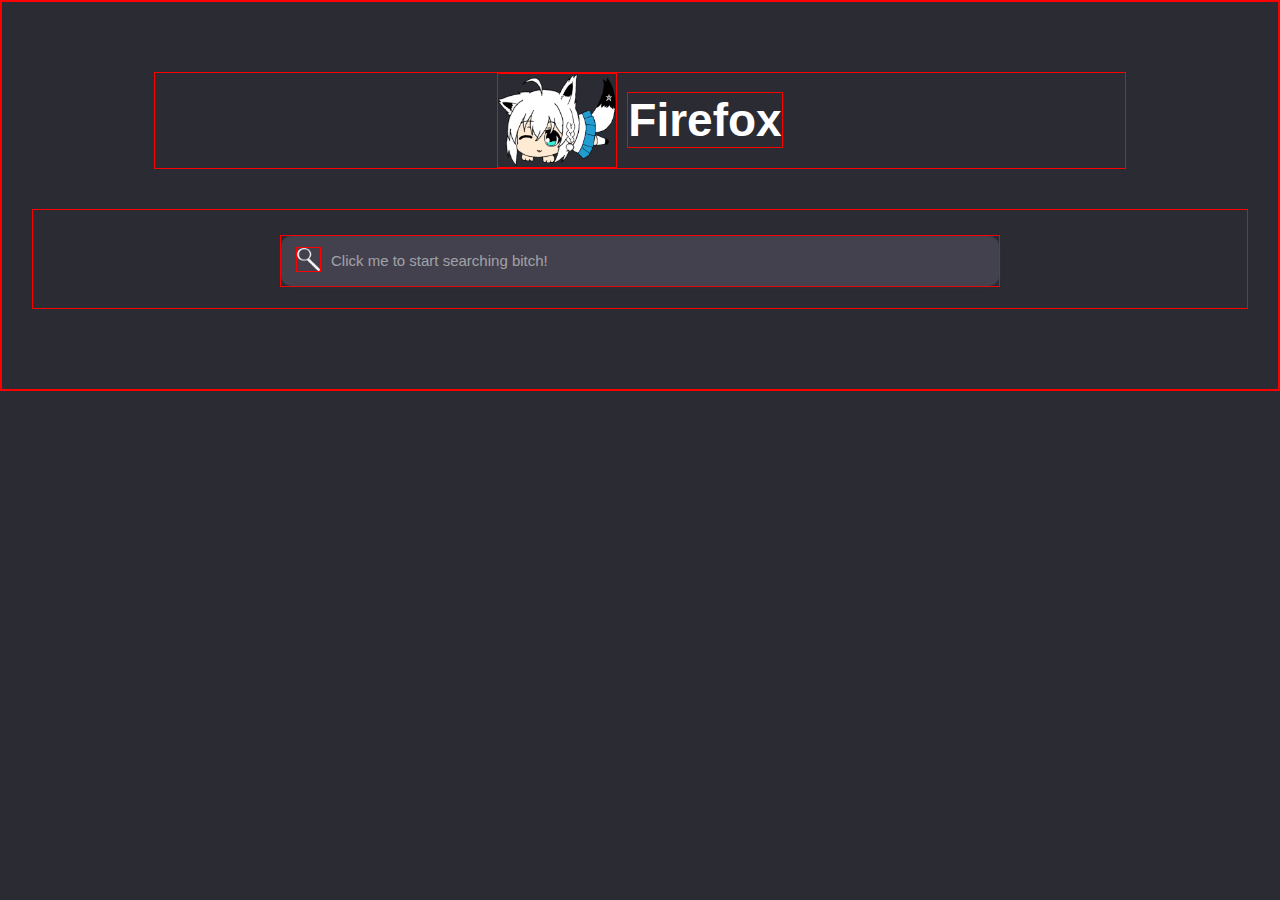
<file: Custom-Firefox-NewTab/index.html>
<!DOCTYPE html>
<html>
<head>
    <meta 
        charset="utf-8">
    <meta 
        name="viewport" 
        content="width=device-width, initial-scale=1">
    
    <title> 

        New Tab 

    </title>

    <link 
        rel="stylesheet" 
        type="text/css" 
        href="css/style.css">
    <link
        rel="shortcut icon"
        href="images/Firefox-Shirakami-Fubuki.png">
</head>

<body>
    <section 
        class="logo-and-brand">
        
        <img
            class="firefox-logo"
            src="images/Firefox-Shirakami-Fubuki.png"
            alt="There should be a logo here. Where the fuck is it? [firefox-logo.svg]">
        
        <h1 
            class="Firefox-Title">

            Firefox

        </h1>
    </section>

    <section 
        class="search-wrapper">

        <form 
            action="https://www.duckduckgo.com/" 
            method="get">

            <img
                class="search-bar-logo"
                src="images/magnifying-glass.png"
                alt="There should be a logo here. Where the fuck is it? [search-bar-logo.svg]">

            <input
                autocomplete="off"
                class="searchbar"
                type="text"
                name="q"
                placeholder="Click me to start searching bitch!">

        </form>

    </section>

    <!-- <section class="section-wrapper">

        <div class="box-wrapper">

            <div class="box">
                <img class="box-image" src="https://source.unsplash.com/random/400x200" alt="">
                <div class="box-description">

                    <h3 class="box-site">

                        EXAMPLE_LINK.com

                    </h3>

                    <a class="box-link" href="">

                        EXAMPLE TEXT
                        <span></span>

                    </a>

                    <p class="box-text">

                        EXAMPLE SENTENCE HEEEEEEEEEEEEEEEEEEEEEEERE

                    </p>

                </div>
            </div>



            <div class="box">
                <img class="box-image" src="https://source.unsplash.com/random/400x201" alt="">
                <div class="box-description">

                    <h3 class="box-site">

                        EXAMPLE_LINK.com

                    </h3>

                    <a class="box-link" href="">

                        EXAMPLE TEXT
                        <span></span>

                    </a>

                    <p class="box-text">

                        EXAMPLE SENTENCE HEEEEEEEEEEEEEEEEEEEEEEERE

                    </p>

                </div>
            </div>



            <div class="box">
                <img class="box-image" src="https://source.unsplash.com/random/400x202" alt="">
                <div class="box-description">

                    <h3 class="box-site">

                        EXAMPLE_LINK.com

                    </h3>

                    <a class="box-link" href="">

                        EXAMPLE TEXT
                        <span></span>

                    </a>

                    <p class="box-text">

                        EXAMPLE SENTENCE HEEEEEEEEEEEEEEEEEEEEEEERE

                    </p>

                </div>
            </div>

        </div>

    </section> -->

</body>

</html>
</file>
<file: Custom-Firefox-NewTab/css/style.css>
* {
    margin: 0;
    padding: 0;
    box-sizing: border-box;
    border: 1px solid red;
}

body {
    display: flex;
    flex-direction: column;
    align-items: center;
    background-color: rgb(43, 43, 51);
    padding: 30px;
    font-family: 'Segoe UI', sans-serif;
}

.logo-and-brand {
    display: flex;
    align-items: center;
    justify-content: center;
    gap: 10px;
    width: 80%;
    margin: 40px 0;
}

.firefox-logo {
    width: 120px;
    height: auto;
}

.Firefox-Title {
    font-size: 46px;
    color: #fff;
}

.search-wrapper {
    background-color: rgb(43, 43, 51);
    width: 100%;
    height: 100px;
    padding: 25px 0;
    margin-bottom: 50px;
    position: sticky;
    top: 0;
    z-index: 1;

}

form {
    width: 720px;
    position: relative;
    margin: auto;
}

.search-bar-logo {
    width: 25px;
    position: absolute;
    background-color: rgb(66, 65, 77);
    top: 11px;
    left: 15px;
}

.searchbar {
    width: 100%;
    height: 50px;
    
    padding: 15px;
    padding-left: 50px;

    border: none;
    border-radius: 10px;
    
    box-shadow: 0 2px 6px rgba(58, 57, 68, 0.2);
    background-color: rgb(66, 65, 77);
    font-size: 15px;
}

.searchbar::placeholder {
    color: #fff;
    opacity: 0.5;
}

.searchbar:focus {
    outline: 1px solid #066ff9;
}

input[name="q"] {
    color: #fff;
}

.section-wrapper {
    width: 966px;
    padding: 10px;
}

.box-wrapper {
    margin: 20px 0;
    display: grid;
    
    grid-template-columns: repeat(3,  1fr);
    grid-template-rows: repeat(4,  350px);
    grid-gap: 24px;
}

.box {
    max-width: 300px;
    position: relative;
    
    background-color: #fff;
    border-radius: 8px;
    box-shadow: 0 2px 6px rgba(58, 57, 68, 0.2);
}

span {
    position: absolute;
    
    top: 0;
    left: 0;
    
    width: 100%;
    height: 100%;
}

.box-image {
    width: 100%;
    border-radius: 8px 8px 0 0;
}

.box-description {
    padding: 15px;
}

.box-site {
    font-size: 16px;
    color: #777;
    font-weight: normal;
    margin-bottom: 10px;
}

.box-link {
    text-decoration: none;
    color: #000000;
    font-weight: bold;
}

.box-link:hover {
    color: #0060DF;
}

.box-text {
    font-size: 14px;
    margin-top: 5px;
}

/* === RESPONSIVENESS === */

@media (max-width: 1100px) {
    form {
        width: 600px;
    }

    .section-wrapper {
        width: 726px;
    }
}

@media (max-width: 900px) {
    form {
        width: 360px;
    }

    .section-wrapper {
        width: 490px;
    }
}
</file>
